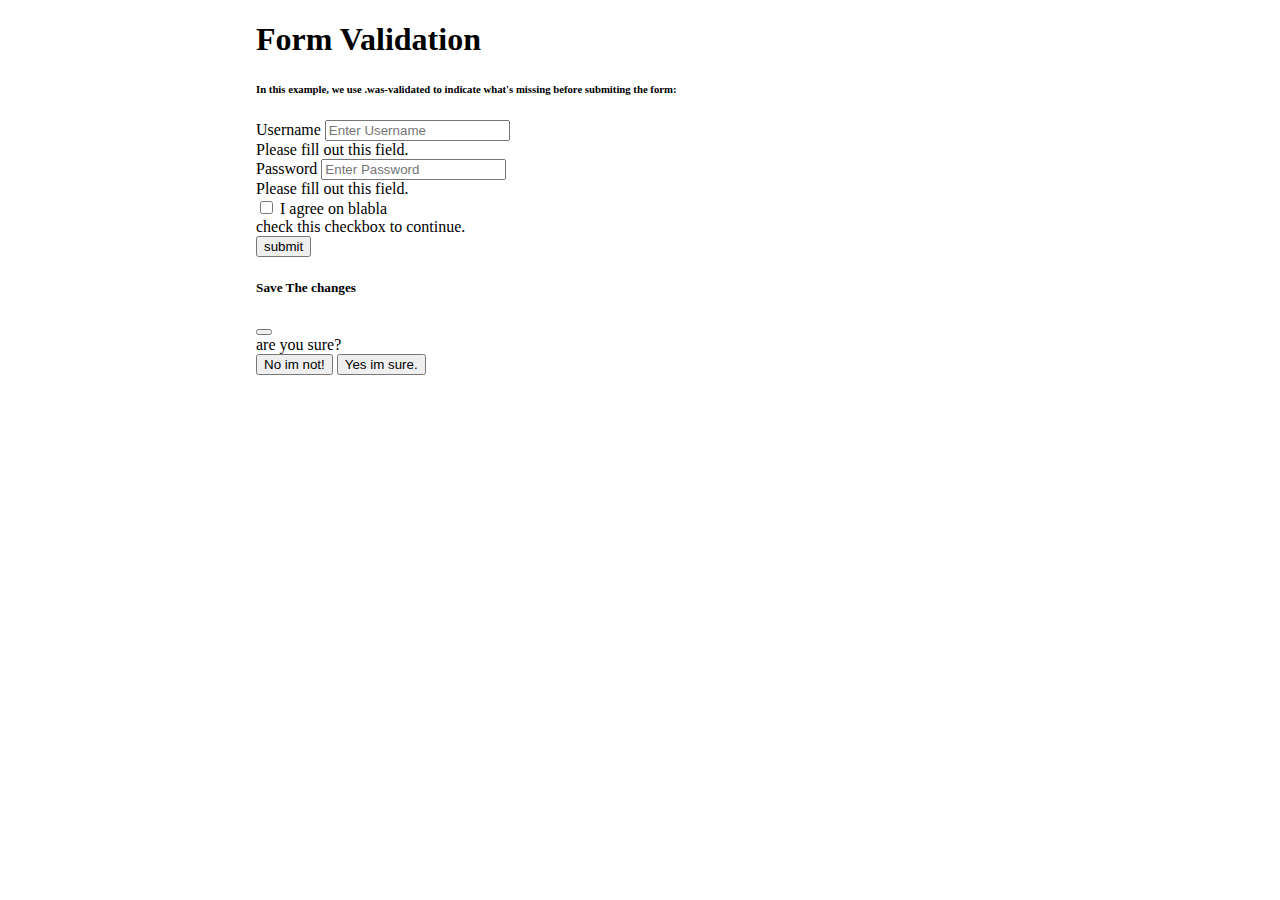
<file: 2/index.html>
<!DOCTYPE html>
<html lang="en">
  <head>
    <meta charset="UTF-8" />
    <meta http-equiv="X-UA-Compatible" content="IE=edge" />
    <meta name="viewport" content="width=device-width, initial-scale=1.0" />
    <title>Form validation</title>
    <link
      href="https://cdn.jsdelivr.net/npm/bootstrap@5.1.3/dist/css/bootstrap.min.css"
      rel="stylesheet"
      integrity="sha384-1BmE4kWBq78iYhFldvKuhfTAU6auU8tT94WrHftjDbrCEXSU1oBoqyl2QvZ6jIW3"
      crossorigin="anonymous"
    />
    <link rel="stylesheet" href="./style.css" />
  </head>
  <body>
    <!-- <div class="vw-60 mx-auto my-0"> -->
    <div class="m-container">
      <div class="container">
        <form class="was-validated" novalidate>
          <h1>Form Validation</h1>
          <h6>In this example, we use <span class="text-danger">.was-validated </span>to indicate what's missing before submiting the form: </h6>
          <div class="mb-3">
            <label for="formGroupExampleInput" class="form-label"
              >Username</label
            >


            <input
              type="text"
              class="form-control"
              id="formGroupExampleInput"
              placeholder="Enter Username"
              required
            />

             <div id="validationServer03Feedback" class="invalid-feedback">
      Please fill out this field.
    </div>






          </div>
          <div class="mb-3">
            <label for="formGroupExampleInput2" class="form-label"
              >Password</label
            >
            <input
              type="password"
              class="form-control"
              id="formGroupExampleInput2"
              placeholder="Enter Password"
              required
            />

             <div id="validationServer03Feedback" class="invalid-feedback">
      Please fill out this field.
    </div> 

          </div>
          <!---------------------------------------------------->
<div class="form-check mb-3">
    <input type="checkbox" class="form-check-input" id="validationFormCheck1" required>
    <label class="form-check-label" for="validationFormCheck1"> I agree on blabla</label>
    <div class="invalid-feedback">check this checkbox to continue. </div>
  </div>



<div class="mt-4">
<button type="button" class="btn btn-primary" data-bs-toggle="modal" data-bs-target="#exampleModal">
  submit
</button></div>

<!-- Modal -->
<div class="modal fade" id="exampleModal" tabindex="-1" aria-labelledby="exampleModalLabel" aria-hidden="true">
  <div class="modal-dialog">
    <div class="modal-content">
      <div class="modal-header">
        <h5 class="modal-title" id="exampleModalLabel">Save The changes</h5>
        <button type="button" class="btn-close" data-bs-dismiss="modal" aria-label="Close"></button>
      </div>
      <div class="modal-body">
        are you sure?
      </div>
      <div class="modal-footer">
        <button type="button" class="btn btn-secondary" data-bs-dismiss="modal">No im not!</button>
        <button type="button" class="btn btn-primary">Yes im sure.</button>
      </div>
    </div>
  </div>
</div>


          </div>
        </form>
      </div>
    </div>


   <script
      src="https://cdn.jsdelivr.net/npm/bootstrap@5.1.3/dist/js/bootstrap.bundle.min.js"
      integrity="sha384-ka7Sk0Gln4gmtz2MlQnikT1wXgYsOg+OMhuP+IlRH9sENBO0LRn5q+8nbTov4+1p"
      crossorigin="anonymous"
    ></script>
  </body>
</html>
</file>
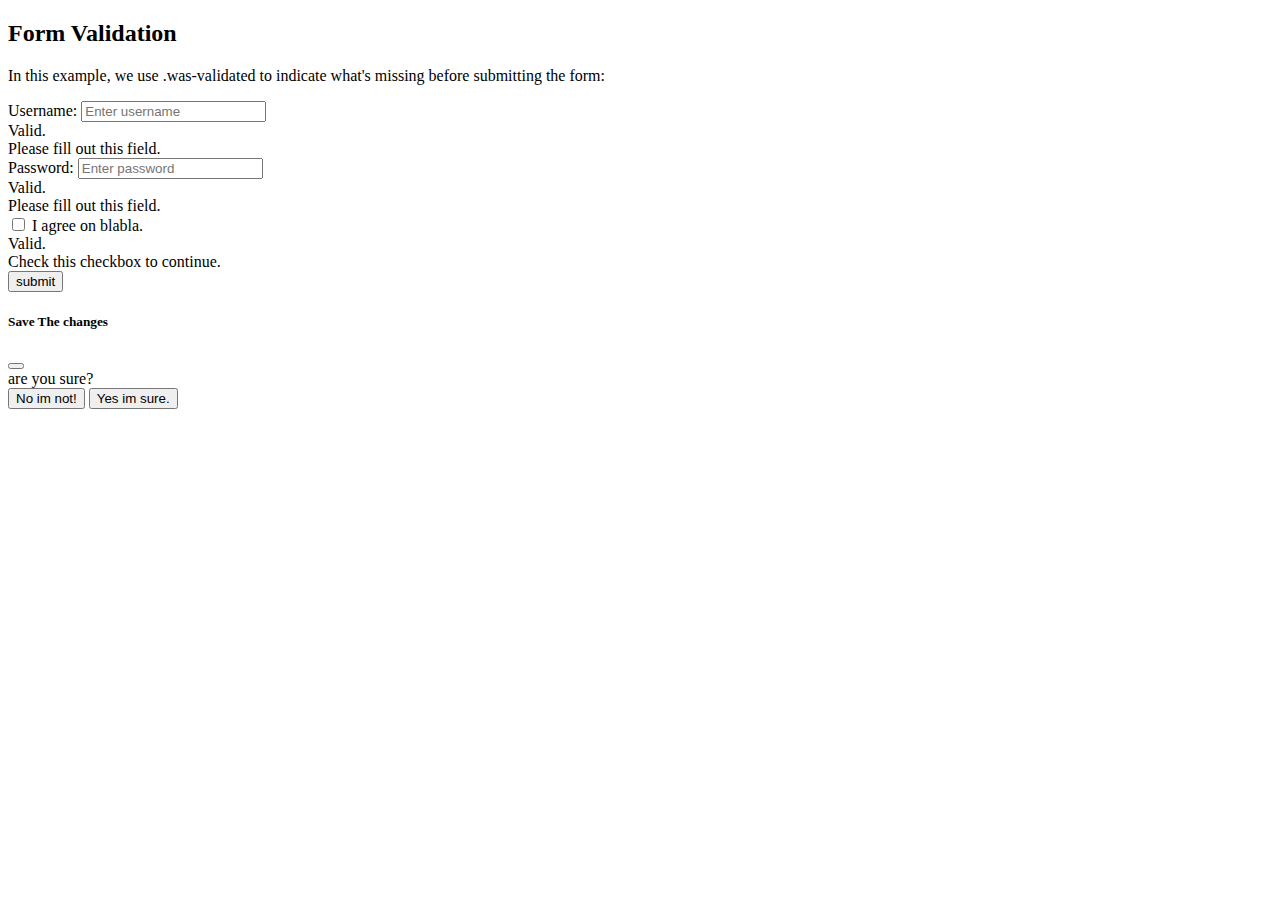
<file: 2/index2 .html>
<!DOCTYPE html>
<html lang="en">
  <head>
    <meta charset="UTF-8" />
    <meta http-equiv="X-UA-Compatible" content="IE=edge" />
    <meta name="viewport" content="width=device-width, initial-scale=1.0" />
    <title>Document</title>
    <link
      href="https://cdn.jsdelivr.net/npm/bootstrap@5.1.3/dist/css/bootstrap.min.css"
      rel="stylesheet"
      integrity="sha384-1BmE4kWBq78iYhFldvKuhfTAU6auU8tT94WrHftjDbrCEXSU1oBoqyl2QvZ6jIW3"
      crossorigin="anonymous"
    />
    <link rel="stylesheet" href="./style.css" />
  </head>
  <body>
    <div class="container">
      <h2>Form Validation</h2>
      <p>
        In this example, we use
        <span class="text-danger">.was-validated</span> to indicate what's
        missing before submitting the form:
      </p>
      <form action="/action_page.php" class="was-validated">
        <div class="form-group">
          <label for="uname">Username:</label>
          <input
            type="text"
            class="form-control"
            id="uname"
            placeholder="Enter username"
            name="uname"
            required
          />
          <div class="valid-feedback">Valid.</div>
          <div class="invalid-feedback">Please fill out this field.</div>
        </div>
        <div class="form-group">
          <label for="pwd">Password:</label>
          <input
            type="password"
            class="form-control"
            id="pwd"
            placeholder="Enter password"
            name="pswd"
            required
          />
          <div class="valid-feedback">Valid.</div>
          <div class="invalid-feedback">Please fill out this field.</div>
        </div>
        <div class="form-group form-check">
          <label class="form-check-label">
            <input
              class="form-check-input"
              type="checkbox"
              name="remember"
              required
            />
            I agree on blabla.
            <div class="valid-feedback">Valid.</div>
            <div class="invalid-feedback">Check this checkbox to continue.</div>
          </label>
        </div>
        <div class="mt-4">
          <button
            type="button"
            class="btn btn-primary"
            data-bs-toggle="modal"
            data-bs-target="#exampleModal"
          >
            submit
          </button>
        </div>

        <!-- Modal -->
        <div
          class="modal fade"
          id="exampleModal"
          tabindex="-1"
          aria-labelledby="exampleModalLabel"
          aria-hidden="true"
        >
          <div class="modal-dialog">
            <div class="modal-content">
              <div class="modal-header">
                <h5 class="modal-title" id="exampleModalLabel">
                  Save The changes
                </h5>
                <button
                  type="button"
                  class="btn-close"
                  data-bs-dismiss="modal"
                  aria-label="Close"
                ></button>
              </div>
              <div class="modal-body">are you sure?</div>
              <div class="modal-footer">
                <button
                  type="button"
                  class="btn btn-secondary"
                  data-bs-dismiss="modal"
                >
                  No im not!
                </button>
                <button type="button" class="btn btn-primary">
                  Yes im sure.
                </button>
              </div>
            </div>
          </div>
        </div>
      </form>
    </div>

    <script
      src="https://cdn.jsdelivr.net/npm/bootstrap@5.1.3/dist/js/bootstrap.bundle.min.js"
      integrity="sha384-ka7Sk0Gln4gmtz2MlQnikT1wXgYsOg+OMhuP+IlRH9sENBO0LRn5q+8nbTov4+1p"
      crossorigin="anonymous"
    ></script>
  </body>
</html>
</file>
<file: 2/style.css>
.m-container {
  width: 60vw;
  margin: 0 auto;
}
</file>
